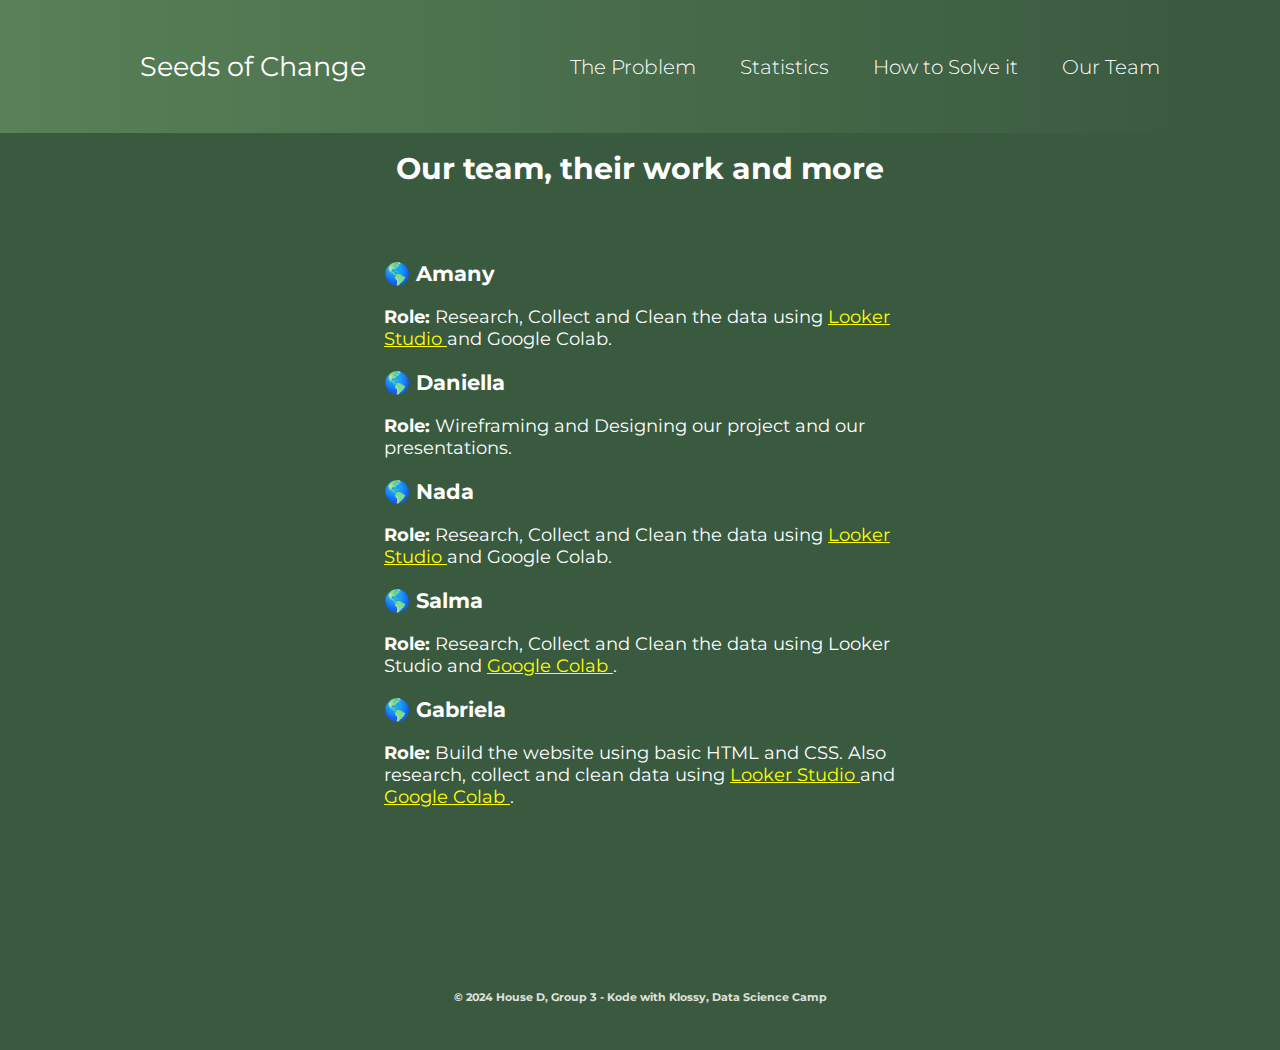
<file: ourteam.html>
<!DOCTYPE html>
<html>

<head>
  <meta charset="utf-8">
  <meta name="viewport" content="width=device-width">
  <title> How To Solve It - Seeds of Change </title>
  <link href="style.css" rel="stylesheet" type="text/css" />
  <link rel="icon" type="image/x-icon" href="earth.png">

  <link rel="preconnect" href="https://fonts.googleapis.com">
  <link rel="preconnect" href="https://fonts.gstatic.com" crossorigin>
  <link href="https://fonts.googleapis.com/css2?family=Italianno&family=Montserrat:ital,wght@0,100..900;1,100..900&display=swap" rel="stylesheet">

</head>

<body>
  <header class="header">

    <a href="index.html" style="text-decoration:none" class="logo"> Seeds of Change </a>

    <nav class="navbar">
      <a href="theproblem.html" style="text-decoration:none">The Problem</a>
      <a href="statistics.html" style="text-decoration:none">Statistics</a>
      <a href="solveit.html" style="text-decoration:none">How to Solve it</a>
       <a href="#" style="text-decoration:none"> Our Team </a>
    </nav>

  </header>

  <div class="probtitle">
<center><strong><a> Our team, their work and more </a></strong></center>
    </div>

  <div class="solveit">

    <h3 class="p1"> <a>🌎</a> Amany </h3>

    <p class="p1"> <strong>Role:</strong> Research, Collect and Clean the data using  <a href="https://lookerstudio.google.com/reporting/a7f6a238-7aca-41a1-9e7a-7d1b05ae620c" target="_blank" class="linkc"> Looker Studio </a> and Google Colab. </p>

    <h3 class="p1"> <a>🌎</a> Daniella </h3>

    <p class="p1">  <strong>Role:</strong> Wireframing and Designing our project and our presentations. </p>

    <h3 class="p1"> <a>🌎</a> Nada </h3>

    <p class="p1"> <strong>Role:</strong> Research, Collect and Clean the data using     <a href="https://lookerstudio.google.com/s/gLVXc-BhVn4" target="_blank" class="linkc"> Looker Studio </a> and Google Colab.
</p>

    <h3 class="p1"> <a>🌎</a> Salma </h3>

    <p class="p1"> <strong>Role:</strong> Research, Collect and Clean the data using Looker Studio and <a href="https://colab.research.google.com/drive/1C-1Z9ESq1Q3GwtSoCwJuAIaX7Z4lSmkG?usp=sharing" target="_blank" class="linkc"> Google Colab </a>. </p>

    <h3 class="p1"> <a>🌎</a> Gabriela </h3>

    <p class="p1"> <strong>Role:</strong> Build the website using basic HTML and CSS. Also research, collect and clean data using  <a href="https://lookerstudio.google.com/reporting/eee4b10e-bb1e-4f2d-836d-1e5830cac66d" target="_blank" class="linkc"> Looker Studio </a> and  <a href="https://colab.research.google.com/drive/1xkmvfJB889VuAxeOp-2K8VJgdnxM-8Lm?usp=sharing" target="_blank" class="linkc"> Google Colab </a>.
</p>

  </div>

  
  <div class="baseboard">
    <h6>  © 2024 House D, Group 3 - Kode with Klossy, Data Science Camp </h6>
  </div>



</body>
</file>
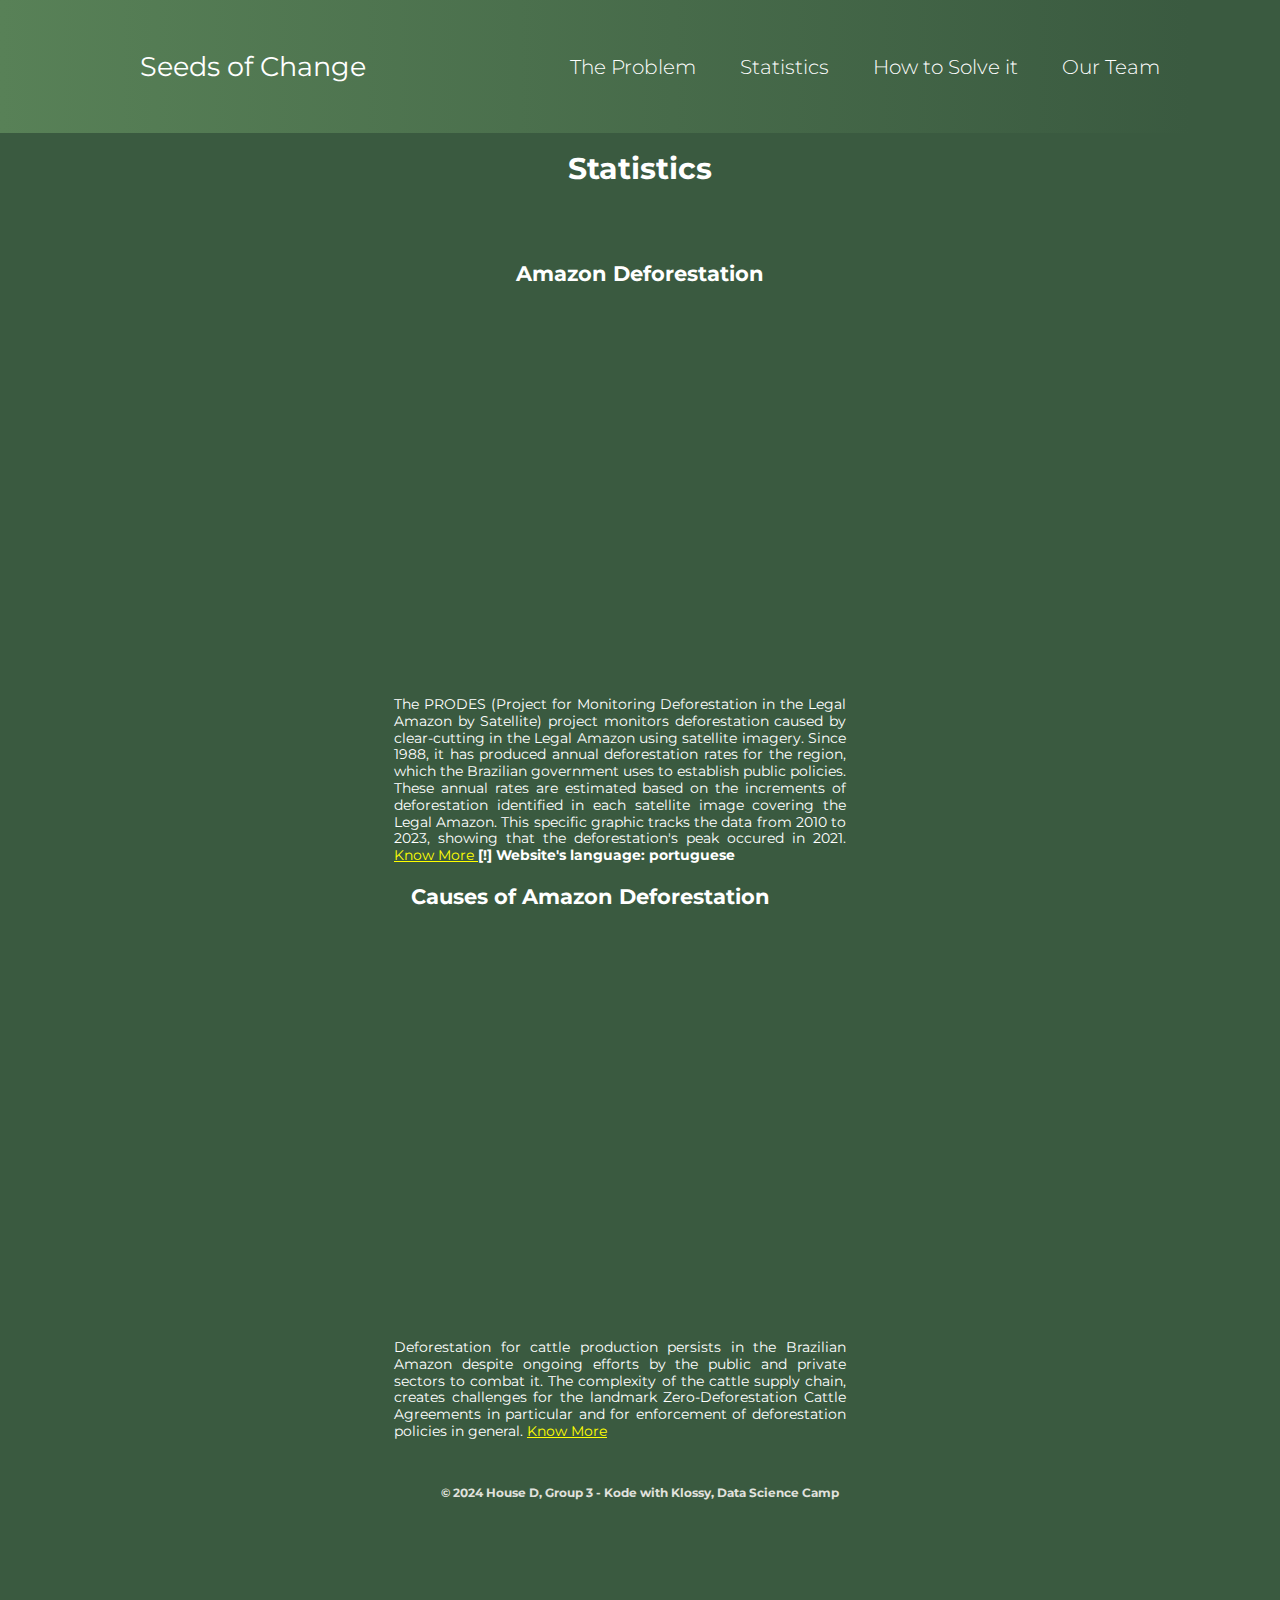
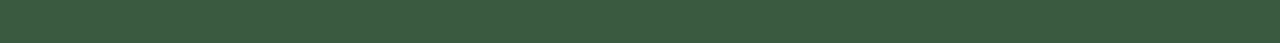
<file: statistics.html>
<!DOCTYPE html>
<html>

<head>
  <meta charset="utf-8">
  <meta name="viewport" content="width=device-width">
  <title> Statistics - Seeds of Change </title>
  <link href="style.css" rel="stylesheet" type="text/css" />
  <link rel="icon" type="image/x-icon" href="earth.png">

  <link rel="preconnect" href="https://fonts.googleapis.com">
  <link rel="preconnect" href="https://fonts.gstatic.com" crossorigin>
  <link href="https://fonts.googleapis.com/css2?family=Italianno&family=Montserrat:ital,wght@0,100..900;1,100..900&display=swap" rel="stylesheet">

</head>
  
<body>
  <header class="header">

    <a href="index.html" style="text-decoration:none" class="logo"> Seeds of Change </a>

    <nav class="navbar">
      <a href="theproblem.html" style="text-decoration:none">The Problem</a>
      <a href="statistics.html" style="text-decoration:none">Statistics</a>
      <a href="solveit.html" style="text-decoration:none">How to Solve it</a>
  
       <a href="ourteam.html" style="text-decoration:none"> Our Team </a>

    </nav>

  </header>

    <div class="probtitle">
  <center><strong><a> Statistics </a></strong></center>
      </div>

    <div class="solveit">
      
      <h3 class="p1"><center>Amazon Deforestation</center></h3>
      <iframe width="500" height="375" src="https://lookerstudio.google.com/embed/reporting/eee4b10e-bb1e-4f2d-836d-1e5830cac66d/page/sDK4D" frameborder="0" style="border:0" allowfullscreen sandbox="allow-storage-access-by-user-activation allow-scripts allow-same-origin allow-popups allow-popups-to-escape-sandbox"></iframe>
       <p class="prob3"> The PRODES (Project for Monitoring Deforestation in the Legal Amazon by Satellite) project monitors deforestation caused by clear-cutting in the Legal Amazon using satellite imagery. Since 1988, it has produced annual deforestation rates for the region, which the Brazilian government uses to establish public policies. These annual rates are estimated based on the increments of deforestation identified in each satellite image covering the Legal Amazon. This specific graphic tracks the data from 2010 to 2023, showing that the deforestation's peak occured in 2021. <a href="http://www.obt.inpe.br/OBT/assuntos/programas/amazonia/prodes" class="linkc" target="_blank"> Know More   </a> <strong> [!] Website's language: portuguese </strong> </p>
     
      

        <h3 class="p2"><center>Causes of Amazon Deforestation</center></h3>
         <iframe width="500" height="375" src="https://lookerstudio.google.com/embed/reporting/fb3e0be2-fb8f-4c43-939f-c09f77fc0273/page/gp43D" frameborder="0" style="border:0" allowfullscreen sandbox="allow-storage-access-by-user-activation allow-scripts allow-same-origin allow-popups allow-popups-to-escape-sandbox"></iframe>
        <p class="prob3">Deforestation for cattle production persists in the Brazilian Amazon despite ongoing efforts by the public and private sectors to combat it. The complexity of the cattle supply chain, creates challenges for the landmark Zero-Deforestation Cattle Agreements in particular and for enforcement of deforestation policies in general. <a href="https://www.sciencedirect.com/science/article/pii/S0959378021000595" class="linkc" target="_blank">Know More</a></p>

  <div class="baseboard">
    <h6>  © 2024 House D, Group 3 - Kode with Klossy, Data Science Camp </h6>
  </div>
  
  
</body>
</file>
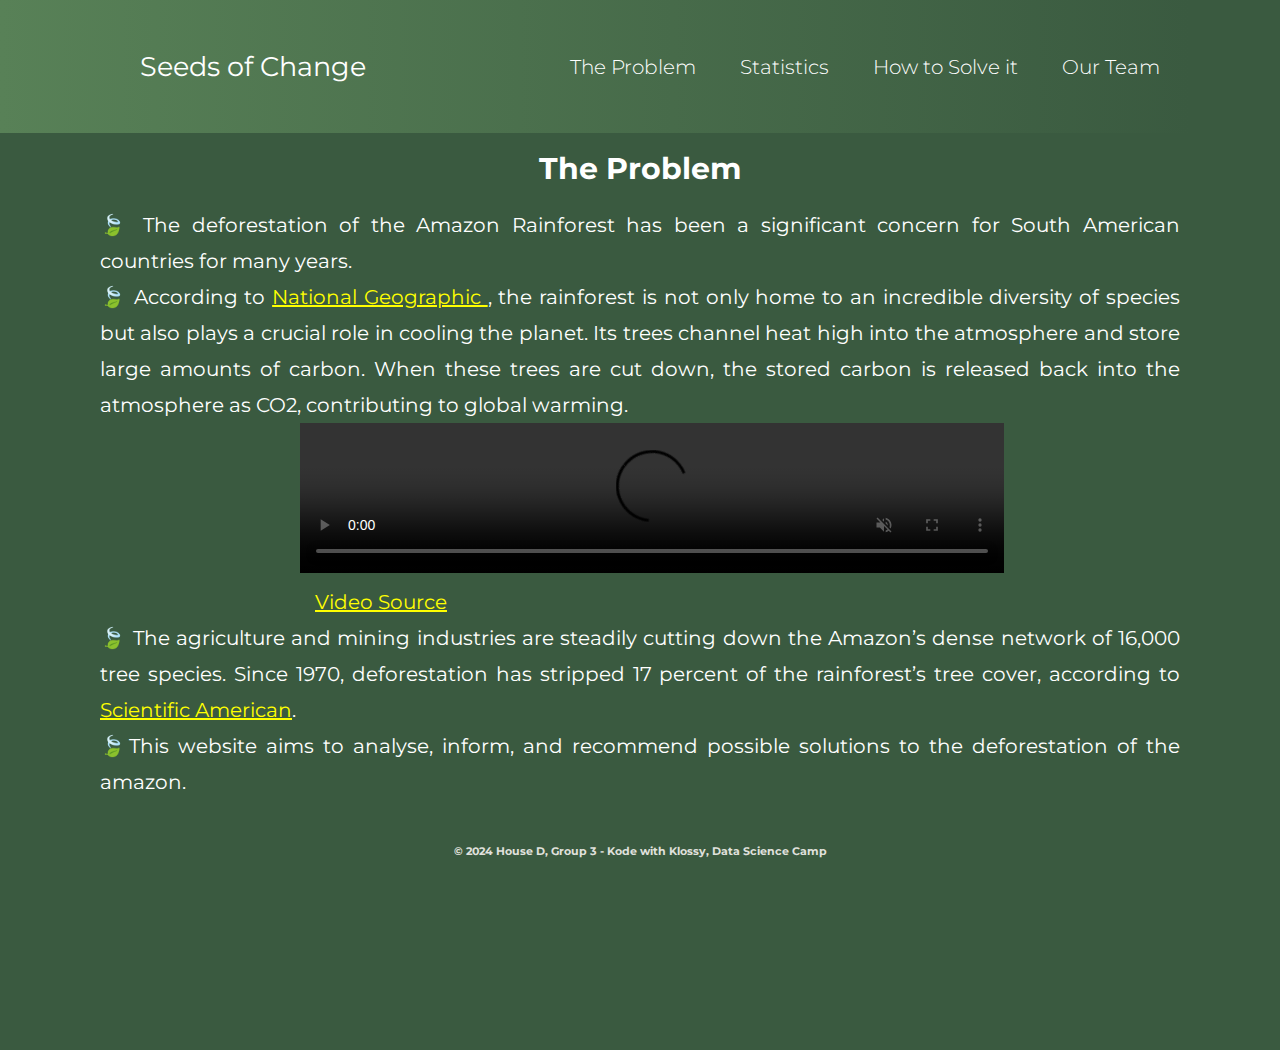
<file: theproblem.html>
<!DOCTYPE html>
<html>

<head>
  <meta charset="utf-8">
  <meta name="viewport" content="width=device-width">
  <title> The Problem - Seeds of Change </title>
  <link href="style.css" rel="stylesheet" type="text/css" />
  <link rel="icon" type="image/x-icon" href="earth.png">

  <link rel="preconnect" href="https://fonts.googleapis.com">
  <link rel="preconnect" href="https://fonts.gstatic.com" crossorigin>
  <link href="https://fonts.googleapis.com/css2?family=Italianno&family=Montserrat:ital,wght@0,100..900;1,100..900&display=swap" rel="stylesheet">

</head>

<body>
  <header class="header">

    <a href="index.html" style="text-decoration:none" class="logo"> Seeds of Change </a>

    <nav class="navbar">
      <a href="index.html" style="text-decoration:none">The Problem</a>
      <a href="statistics.html" style="text-decoration:none">Statistics</a>
      <a href="solveit.html" style="text-decoration:none">How to Solve it</a>
       <a href="ourteam.html" style="text-decoration:none"> Our Team </a>
    </nav>

  </header>

  <div class="probtitle">
<center><strong><a> The Problem </a></strong></center>
    </div>

  <div class="bigprob"> 

  <div class="prob2 probbox">
    <div>
    <p> <a>🍃</a> The deforestation of the Amazon Rainforest has been a significant concern for South American countries for many years.
</p>
    </div>

    <div>
    <div>
    <p><a>🍃</a> According to <a href="https://education.nationalgeographic.org/resource/amazon-deforestation-and-climate-change/" target="_blank" class="linkc"> National Geographic </a>, the rainforest is not only home to an incredible diversity of species but also plays a crucial role in cooling the planet. Its trees channel heat high into the atmosphere and store large amounts of carbon. When these trees are cut down, the stored carbon is released back into the atmosphere as CO2, contributing to global warming. </p>
    </div>

    <div class="nasavid">
      <video width="80%" controls loop muted autoplay="autoplay">
        <source src="https://eoimages.gsfc.nasa.gov/images/imagerecords/145000/145988/forestlossanimation_oli_2000_2018.mp4" type="video/mp4">
      </video>
      <div class="vidsrc">
      <a href="https://earthobservatory.nasa.gov/images/145988/tracking-amazon-deforestation-from-above" target="_blank" class="vids"> Video Source </a>
      </div>
    </div>
    
    <div>
    <p><a>🍃</a> The agriculture and mining industries are steadily cutting down the Amazon’s dense network of 16,000 tree species. Since 1970, deforestation has stripped 17 percent of the rainforest’s tree cover, according to <a href="https://www.scientificamerican.com/article/why-is-the-amazon-so-important-for-climate-change1/" target="_blank" class="linkc">Scientific American</a>.</p>
      </div>

    <div>
    <p><a>🍃</a>This website aims to analyse, inform, and recommend possible solutions to the deforestation of the amazon.</p>
    </div>
    </div>
  </div>

  <div class="baseboard">
    <h6>  © 2024 House D, Group 3 - Kode with Klossy, Data Science Camp </h6>
  </div>

   
  
</body>
</file>
<file: style.css>
html {
  height: 100%;
  width: 100%;
}

body{
  min-height: 100vh;
  /* background: url('vintage\ tech.jpg') no-repeat; */
  background-size: cover;
  background-position: center;
  background-color:#3a5a40;
}

* {
  margin: 0;
  padding: 0;
  box-sizing: border-box;
  font-family: "Montserrat";

}

.header{
  position: fixed;
  top: 0;
  left: 0;
  width: 100%;
  padding: 50px 100px;
  background: #a3b18a;
  background: rgb(88,129,87);
  background: linear-gradient(90deg, rgba(88,129,87,1) 0%, rgba(58,90,64,1) 93%);
  display: flex;
  justify-content: space-between;
  align-items: center;
  z-index: 100px;
}

.logo {
  font-family: "Montserrat";
  font-size: 27px;
  color: #ffff;
  text-decoration: none;
  font-weight: 400;
  margin-left: 40px;
}

.navbar a {
  position: relative;
  font-size: 20px;
  color: #ffff;
  font-weight: 300;
  text-decoration: none;
  padding: 20px;
  margin: 0px;
}

.navbar a::before {
  content: '';
  position: absolute;
  top: 100%;
  left: 0;
  width: 0;
  height: 2px;
  background: #ffff;
  transition: .5s;
}

.navbar a:hover::before {
  width: 100%;
}

.present {
  position: absolute;
  font-family: "Montserrat", sans-serif;
  font-optical-sizing: auto;
  font-weight: 400;
  font-size: 35px;
  font-style: normal;
  color: white;
  display: flex;
  justify-content: center;
  align-items: center;
  margin-top: 170px;
  margin-left: 520px;
}

.marca {
  position: absolute;
  size: cover;
  position: center;
  width: 300px;
  display: flex;
  justify-content: center;
  margin-top: 250px;
  margin-left: 520px;
}

.ori {
  font-family: "Montserrat";
  font-size: 20px;
  color: #ffff
  display: flex;
  justify-content: center;
  align-items: center;
}

.probtitle{
  margin: 0;
  padding: 0;
  box-sizing: border-box;
  font-style: normal;
  font-family: "Montserrat";
  color: white;
  margin-left: 100px;
  margin-right: 100px;
  margin-top: 150px;
  text-align: justify;
  font-size: 30px;
}
.prob2{
  margin: 0;
  padding: 0;
  box-sizing: border-box;
  font-style: normal;
  font-family: "Montserrat";
  color: white;
  margin-left: 100px;
  margin-right: 100px;
  margin-top: 20px;
  text-align: justify;
  font-size: 20px;
  line-height: 1.8;
}

.probbox {
  position: center;
  font-size: 20px;
  
}

.nasavid {
position: center;
margin-left: 200px;
  
}

.baseboard{
  color: #e0e1dd;
  font-family: Arial, Helvetica, sans-serif;
  padding-top: 30px;
}
h6{
  display: flex;
  justify-content: center;
  align-items: flex-end;
  margin: 15px;
}

.row2{
  --bs-gutter-x: 1.5rem;
  --bs-gutter-y: 0;
  display: flex;
  flex-wrap: wrap;
  margin-top: calc(-1* var(--bs-gutter-y));
  margin-right: calc(-0.5* var(--bs-gutter-x));
  margin-left: calc(-0.5* var(--bs-gutter-x));
}

.prob3{
  margin: 0;
  padding: 0;
  box-sizing: border-box;
  font-style: normal;
  font-family: "Montserrat";
  color: white;
  margin-left: 10px;
  margin-right: 50px;
  margin-top: 20px;
  text-align: justify;
  font-size: 14px;
  line-height: 1.2;
}

.solveit {
  display: block;
  padding: 5% 30% 10% 30%;
  color: white;
  font-family: "Montserrat";
  font-size: 18px;
}

.p1{
  padding-top: 10px;
  padding-bottom: 10px;
}

.rowimg{
  display: flex;
  flex-wrap: wrap;
  margin: auto;
  flex-direction: row;
  width: 50%;
  padding: 10px;
}

.img1{
  padding-left: 5px;
}

.vidsrc{
  posiiton: absolute;
  margin-left: 15px;
  color:white;
  font-family: "Montserrat";

}

.linkc{
  color:yellow;
  font-family: "Montserrat";
}


.vids{
  color:yellow;
  font-family: "Montserrat";
  width: 5px;
}
 
.p2{
  padding-top: 20px;
  padding-bottom: 30px;
  margin-right: 100px;
}
</file>
